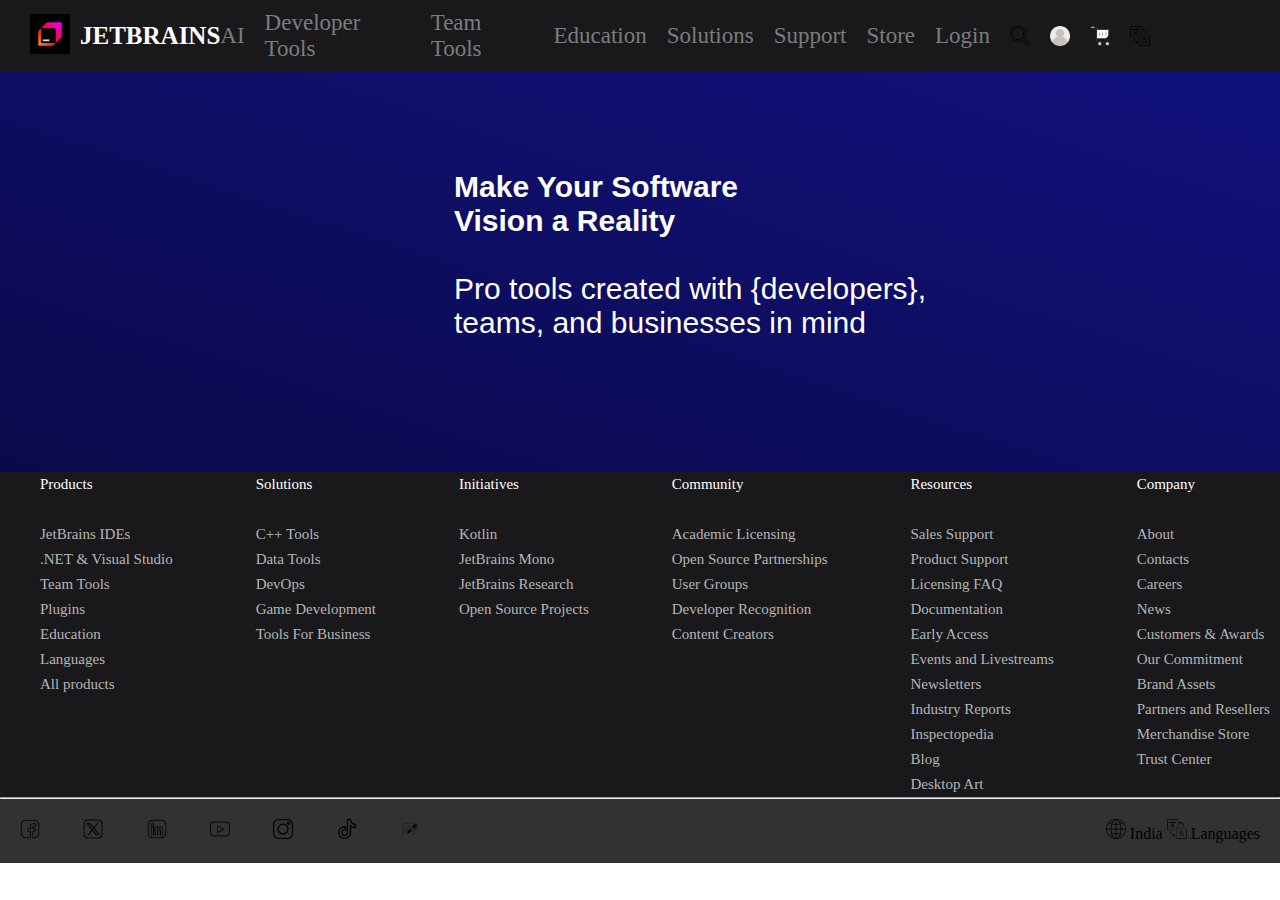
<file: JETBRAINS/index.html>
<!DOCTYPE html>
<html lang="en">
<head>
  <meta charset="UTF-8">
  <link rel="shortcut icon" href="./images/icon.jpg" type="image/x-icon">
  <meta name="viewport" content="width=device-width, initial-scale=1.0">
  <title>JETBRAINS</title>
  <link rel="stylesheet" href="./style.css">
</head>
<body>
  <header class="box">
    <div class="left">
      <a href="#"><img src="./images/icon.jpg" alt="JetBrains Logo" width="40" height="40"></a>
      <a href="#" class="brand">JETBRAINS</a>
    </div>

    <div class="right">
      <a href="#">AI</a>
      <a href="#">Developer Tools</a>
      <a href="#">Team Tools</a>
      <a href="#">Education</a>
      <a href="#">Solutions</a>
      <a href="#">Support</a>
      <a href="#">Store</a>
      <a href="#">Login</a>
      <img src="./images/search-interface-symbol.png" alt="Search" width="20" height="20">
      <img src="./images/user.png" alt="User" width="20" height="20">
      <img src="./images/shopping-cart.png" alt="Cart" width="20" height="20">
      <img src="./images/translation.png" alt="Translate" width="20" height="20">
    </div>
  </header>

  <div id="m1o">
    <div >
        <pre class="m1i" style="font-weight: bolder;">
            Make Your Software 
            Vision a Reality
        </pre>
        <pre class="m1i">
            Pro tools created with {developers},
            teams, and businesses in mind
        </pre>
    </div>
  </div>
  <footer>
    <div id="list">
      <ul>
        <li style="color: white">Products</li>
        <br>
        <li>JetBrains IDEs</li>
        <li>.NET & Visual Studio</li>
        <li>Team Tools</li>
        <li>Plugins</li>
        <li>Education</li>
        <li>Languages</li>
        <li>All products</li>
      </ul>
      <ul>
        <li style="color: white">Solutions</li><br>
        <li>C++ Tools</li>
        <li>Data Tools</li>
        <li>DevOps</li>
        <li>Game Development</li>
        <li>Tools For Business</li>
      </ul>
      <ul>
        <li style="color: white">Initiatives</li><br>
        <li>Kotlin</li>
        <li>JetBrains Mono</li>
        <li>JetBrains Research</li>
        <li>Open Source Projects</li>
      </ul>
      <ul>
        <li style="color: white">Community</li> <br>
        <li>Academic Licensing</li> 
        <li>Open Source Partnerships</li> 
        <li>User Groups</li> 
        <li>Developer Recognition</li> 
        <li>Content Creators</li> 
      </ul>
      <ul>
        <li style="color: white">Resources</li> <br>
        <li>Sales Support</li>
        <li>Product Support</li>
        <li>Licensing FAQ</li>
        <li>Documentation</li>
        <li>Early Access</li>
        <li>Events and Livestreams</li>
        <li>Newsletters</li>
        <li>Industry Reports</li>
        <li>Inspectopedia</li>
        <li>Blog</li>
        <li>Desktop Art</li>
      </ul>
      <ul>
        <li style="color: white">Company</li><br>
        <li>About</li>
        <li>Contacts</li>
        <li>Careers</li>
        <li>News</li>
        <li>Customers & Awards</li>
        <li>Our Commitment</li>
        <li>Brand Assets</li>
        <li>Partners and Resellers</li>
        <li>Merchandise Store</li>
        <li>Trust Center</li>
      </ul>
    </div>
    <hr>
    <div id="image">
      <div id="v"> 
        <img id="img" src="./images/social-media.png" alt="facebook" width="40" height="40">
        <img id="img"src="./images/social-media (1).png" alt="X" width="40" height="40">
        <img id="img" src="./images/business.png" alt="linkedin" width="40" height="40">
        <img id="img" src="./images/youtube.png" alt="youtube"width="40" height="40">
        <img id="img"src="./images/instagram.png" alt="instagram" width="40" height="40">
        <img id="img" src="./images/tik-tok.png" alt="tik-tok"width="40" height="40">
        <img id="img" src="./images/edit.png" alt="blog"width="40" height="40">
      </div>
      <div id="v1">
        <img id="img" src="./images/globe.png" alt="" width="40" height="40"> <span style="color: black;">India</span>
        <img id="img" src="./images/translation.png" alt=""width="40" height="40"> <span style="color: black;">Languages</span>
      </div>
    </div>
  </footer>
</body>
</html>
</file>
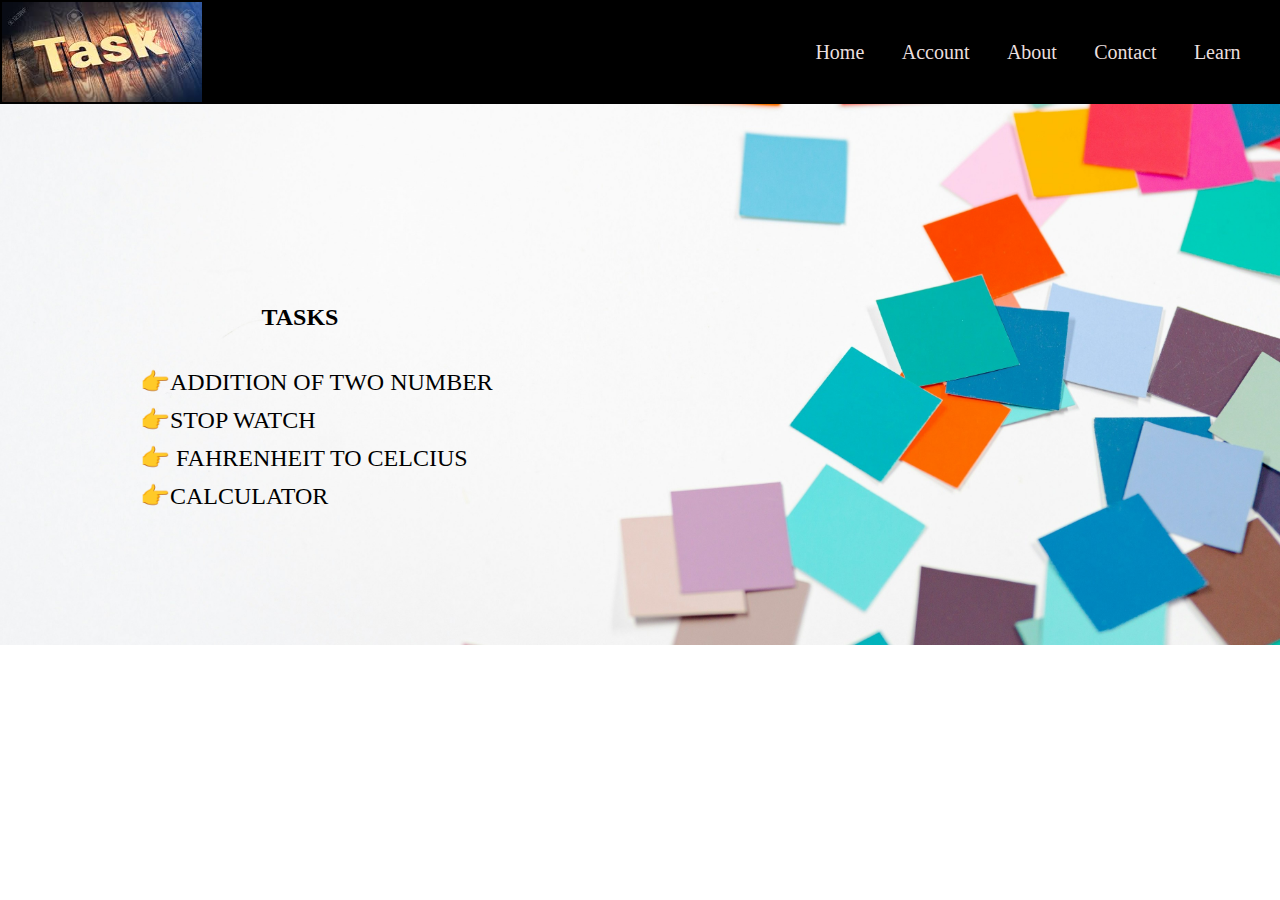
<file: Landing pages/index.html>
<!DOCTYPE html>
<html lang="en">
<head>
    <meta charset="UTF-8">
    <link rel="shortcut icon" href="/images/download.png" type="image/x-icon">
    <meta name="viewport" content="width=device-width, initial-scale=1.0">
    <title>HOME</title>
    <link rel="stylesheet" href="./CSS/global.css">
    <link rel="stylesheet" href="./CSS/ind.css">
</head>
<body>
   <header>
    <img src="./images/download.jpg" alt="icon" width="200px" height="100px">

    <ul>
        <a href="#">home</a>
        <a href="./pages/account.html">account</a>
        <a href="./pages/about.html">about</a>
        <a href="./pages/contact.html">contact</a>
        <a href="./pages/Learn.html">learn</a>
    </ul>

   </header> 

   <div id="box">
        <P> TASKS</P>
        <br>
        <ol>
             <a href="./pages/account.html">👉ADDITION OF TWO NUMBER</a>
             <a href="./pages/about.html">👉STOP WATCH</a>
             <a href="./pages/contact.html">👉 FAHRENHEIT TO CELCIUS</a>
             <a href="./pages/Learn.html">👉CALCULATOR</a>
        </ol>
   </div>

   <script src="./Script/ADDScript.js"></script>
</body>
</html>
</file>
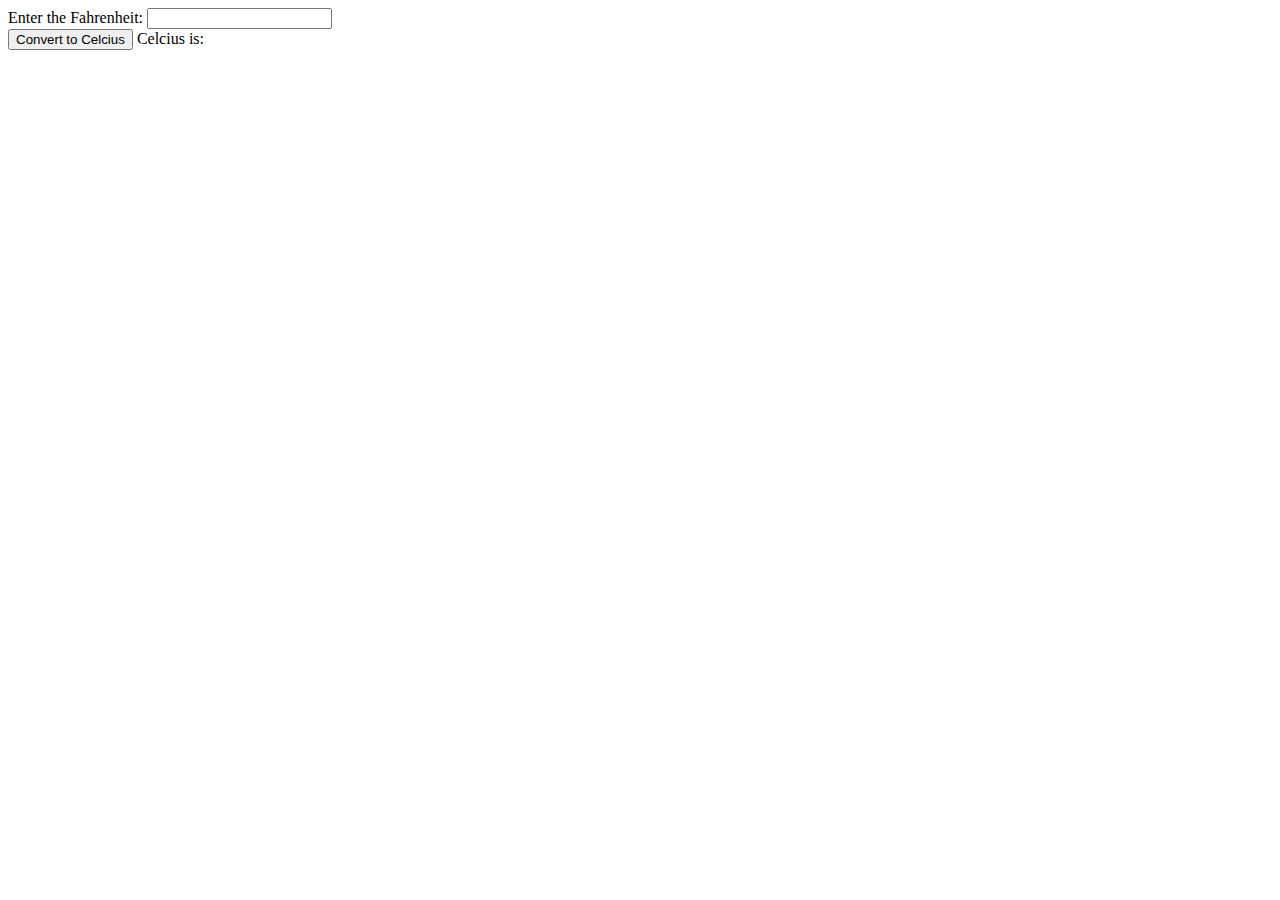
<file: Task 3/index.html>
<!DOCTYPE html>
<html lang="en">
<head>
    <meta charset="UTF-8">
    <meta name="viewport" content="width=device-width, initial-scale=1.0">
    <title>F to C</title>
</head>
<body>
    <div>
    <label for="fran">Enter the Fahrenheit: </label>
    <input type="number" name="fran" id="fran">
    <br>
    <button onclick="fn()">Convert to Celcius</button>
    <label for="cel"> Celcius is:</label>
    <br>
    <span id="output"> </span>
    </div>
    <script src="./ftoc.js"></script>
</body>
</html>
</file>
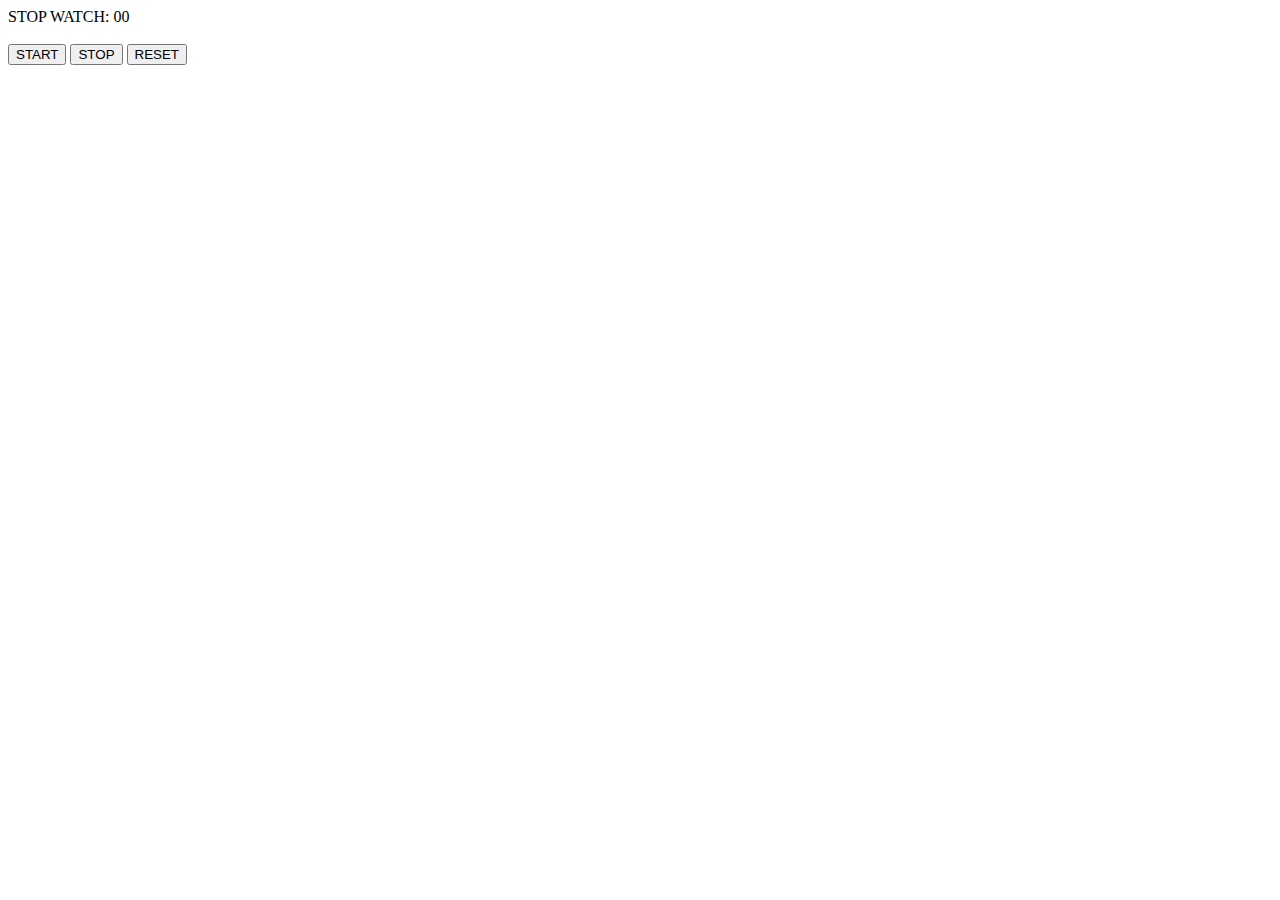
<file: Task 2/Stop watch.html>
<!DOCTYPE html>
<html lang="en">
<head>
    <meta charset="UTF-8">
    <meta name="viewport" content="width=device-width, initial-scale=1.0">
    <title>Add Two Numbers</title>
</head>
<body>
    <div>
        <span>STOP WATCH:</span>
        <span id="count">00</span>
    </div>
    <br>
    <div>
            <button onclick="start()">START</button>
            <button onclick="stop()">STOP</button>
            <button onclick="reset()">RESET</button>
    </div>
    
    
<script src="./swscript.js">

</script>
</body>
</html>
</file>
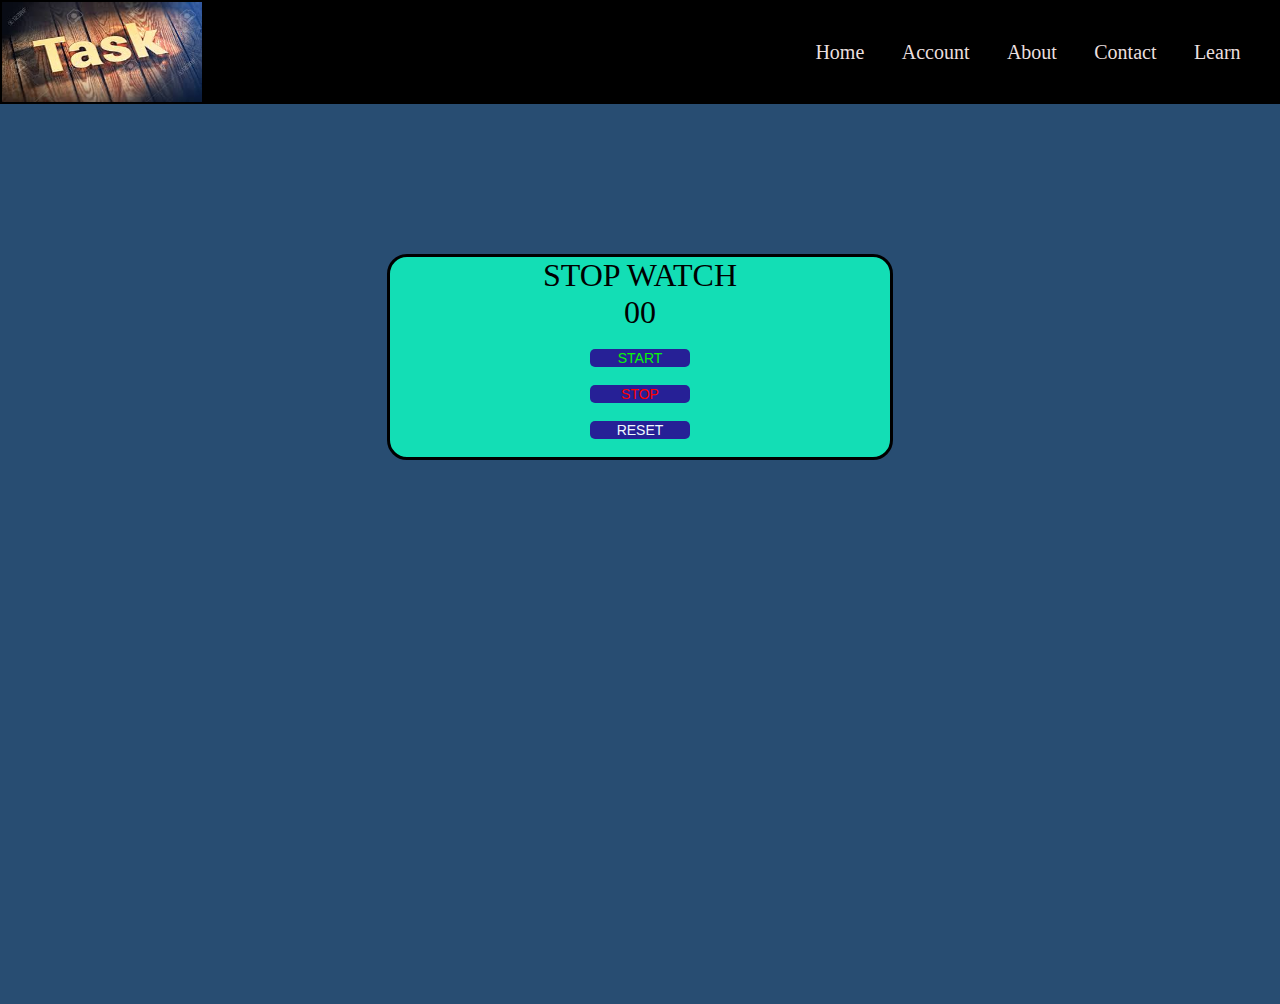
<file: Landing pages/pages/about.html>
<!DOCTYPE html>
<html lang="en">
<head>
    <meta charset="UTF-8">
    <link rel="shortcut icon" href="/images/download.png" type="image/x-icon">
    <meta name="viewport" content="width=device-width, initial-scale=1.0">
    <title>About</title>
    <link rel="stylesheet" href="../CSS/global.css">
    <link rel="stylesheet" href="../CSS/stopcss.css">
</head>
<body>
   <header>
    <img src="../images/download.jpg" alt="icon" width="200px" height="100px">

    <ul>
        <a href="../index.html">home</a>
        <a href="./account.html">account</a>
        <a href="#">about</a>
        <a href="./contact.html">contact</a>
        <a href="./Learn.html">learn</a>
    </ul>

   </header> 

   <div id="outerbox">
    <div>
        <span>STOP WATCH</span>
        <span id="count">00</span>
    <br>
            <button onclick="start()" style="color: rgb(7, 249, 7)">START</button><br>
            <button onclick="stop()" style="color: red;">STOP</button><br>
            <button onclick="reset()" style="color:aliceblue;">RESET</button><br>
    </div>
    
    

   </div>
   <script src="../Script/swscript.js"></script>
</body>
</html>
</file>
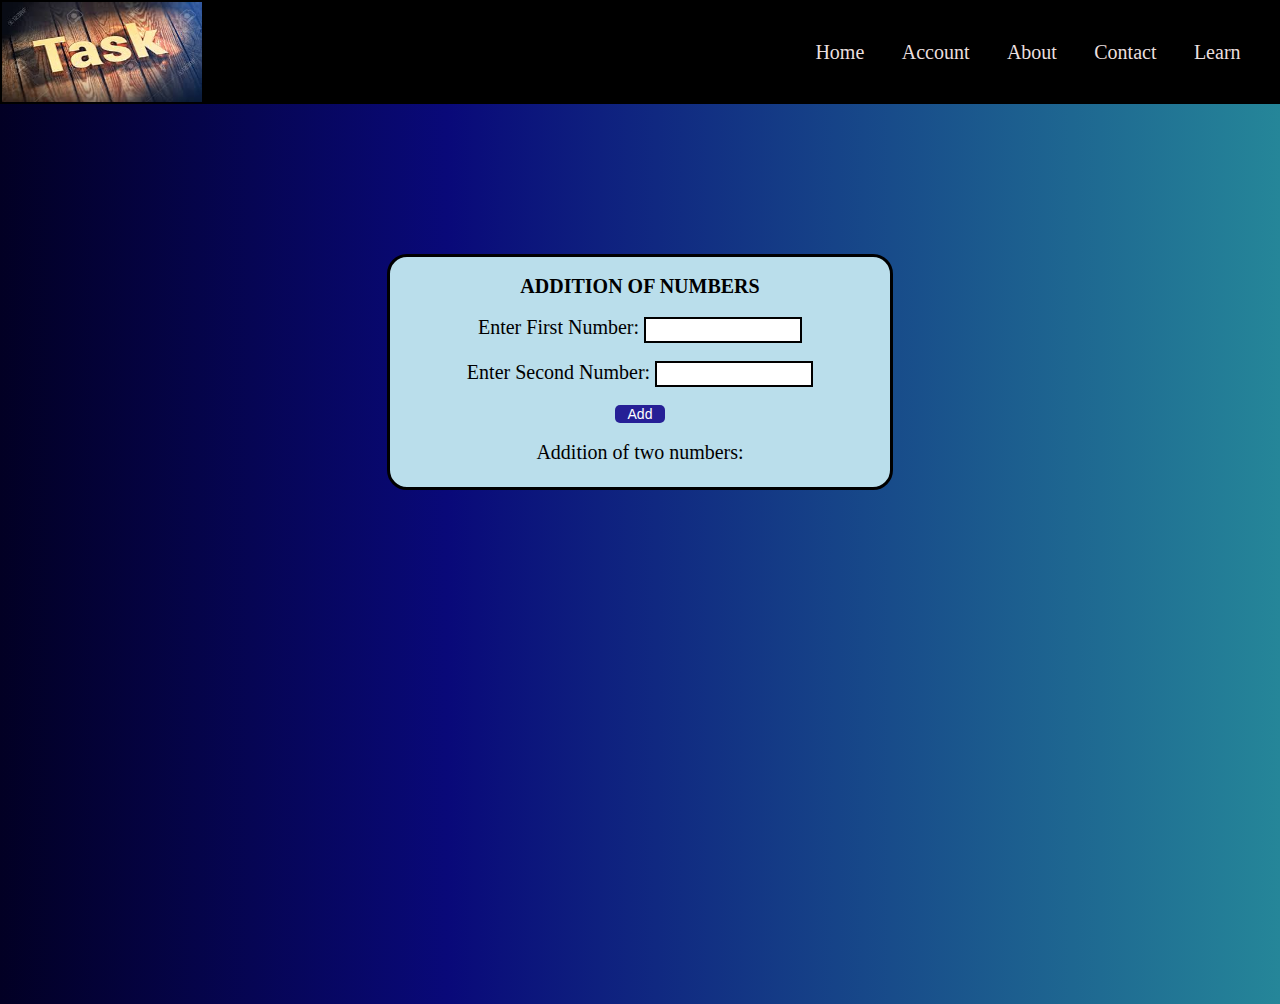
<file: Landing pages/pages/account.html>
<!DOCTYPE html>
<html lang="en">
  <head>
    <meta charset="UTF-8" />
    <link rel="shortcut icon" href="/images/download.png" type="image/x-icon" />
    <meta name="viewport" content="width=device-width, initial-scale=1.0" />
    <title>HOME</title>
    <link rel="stylesheet" href="../CSS/global.css" />
    <link rel="stylesheet" href="../CSS/acc-css.css" />
  </head>
  <body>
    <header>
      <img
        src="../images/download.jpg"
        alt="icon"
        width="200px"
        height="100px"
      />

      <ul>
        <a href="../index.html">home</a>
        <a href="#">account</a>
        <a href="about.html">about</a>
        <a href="./contact.html">contact</a>
        <a href="./Learn.html">learn</a>
      </ul>
    </header>

    <div id="outerbox">
      <div>
        <br>
        <p style="font-weight: bold"> ADDITION OF NUMBERS</p>
        <br>
        <label for="f-num">Enter First Number: <span><input type="number" name="f-num" id="f-num" /></span></label>
        
        <br />
        <label for="s-num">Enter Second Number: <span> <input type="number" name="s-num" id="s-num" /></span></label>
        <br />
        <button onclick="fn()">Add</button>
        <br />
        <p>Addition of two numbers:<span id="output"> </span></p>
      </div>
    </div>

    <script src="../Script/ADDScript.js"></script>
  </body>
</html>
</file>
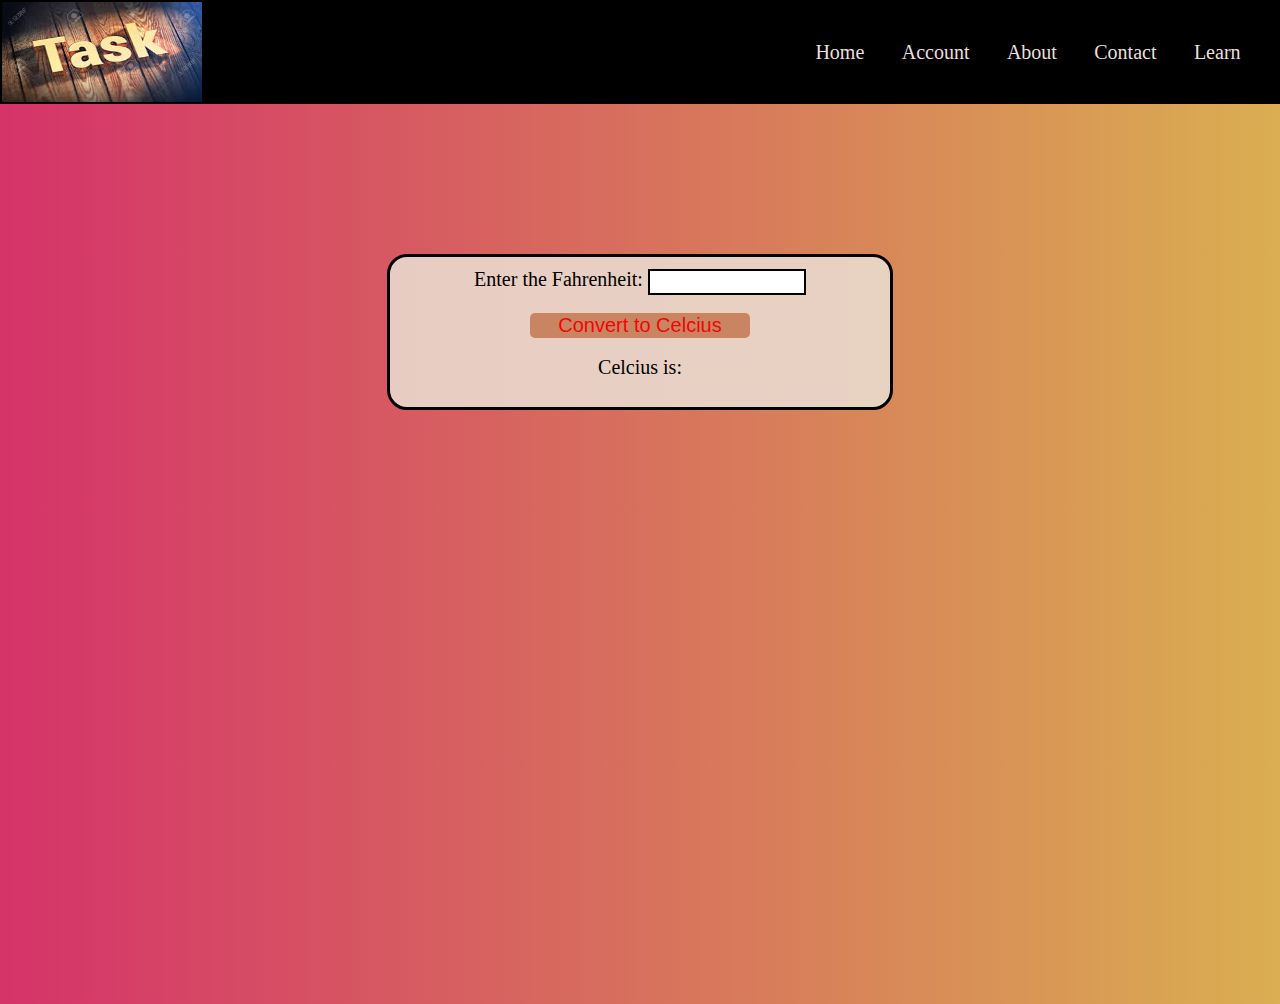
<file: Landing pages/pages/contact.html>
<!DOCTYPE html>
<html lang="en">
<head>
    <meta charset="UTF-8">
    <link rel="shortcut icon" href="/images/download.png" type="image/x-icon">
    <meta name="viewport" content="width=device-width, initial-scale=1.0">
    <title>Contact</title>
    <link rel="stylesheet" href="../CSS/global.css">
    <link rel="stylesheet" href="../CSS/contcss.css">
</head>
<body>
   <header>
    <img src="../images/download.jpg" alt="icon" width="200px" height="100px">

    <ul>
        <a href="../index.html">home</a>
        <a href="./account.html">account</a>
        <a href="about.html">about</a>
        <a href="#">contact</a>
        <a href="./Learn.html">learn</a>
    </ul>

   </header> 
   <div id="outerbox">
   <div>
    <label for="fran">Enter the Fahrenheit: <span style="font-size: xx-large"><input type="number" name="fran" id="fran"></span> </label>
    
    <br>
    <button onclick="fn()">Convert to Celcius</button>
    <br>
    <label for="cel"> Celcius is:  <span id="output" style="font-size: 20px; font-weight: bold;"> </span></label>
   
    </div>
    </div>
    <script src="../Script/ftoc.js"></script>
</body>
</html>
</file>
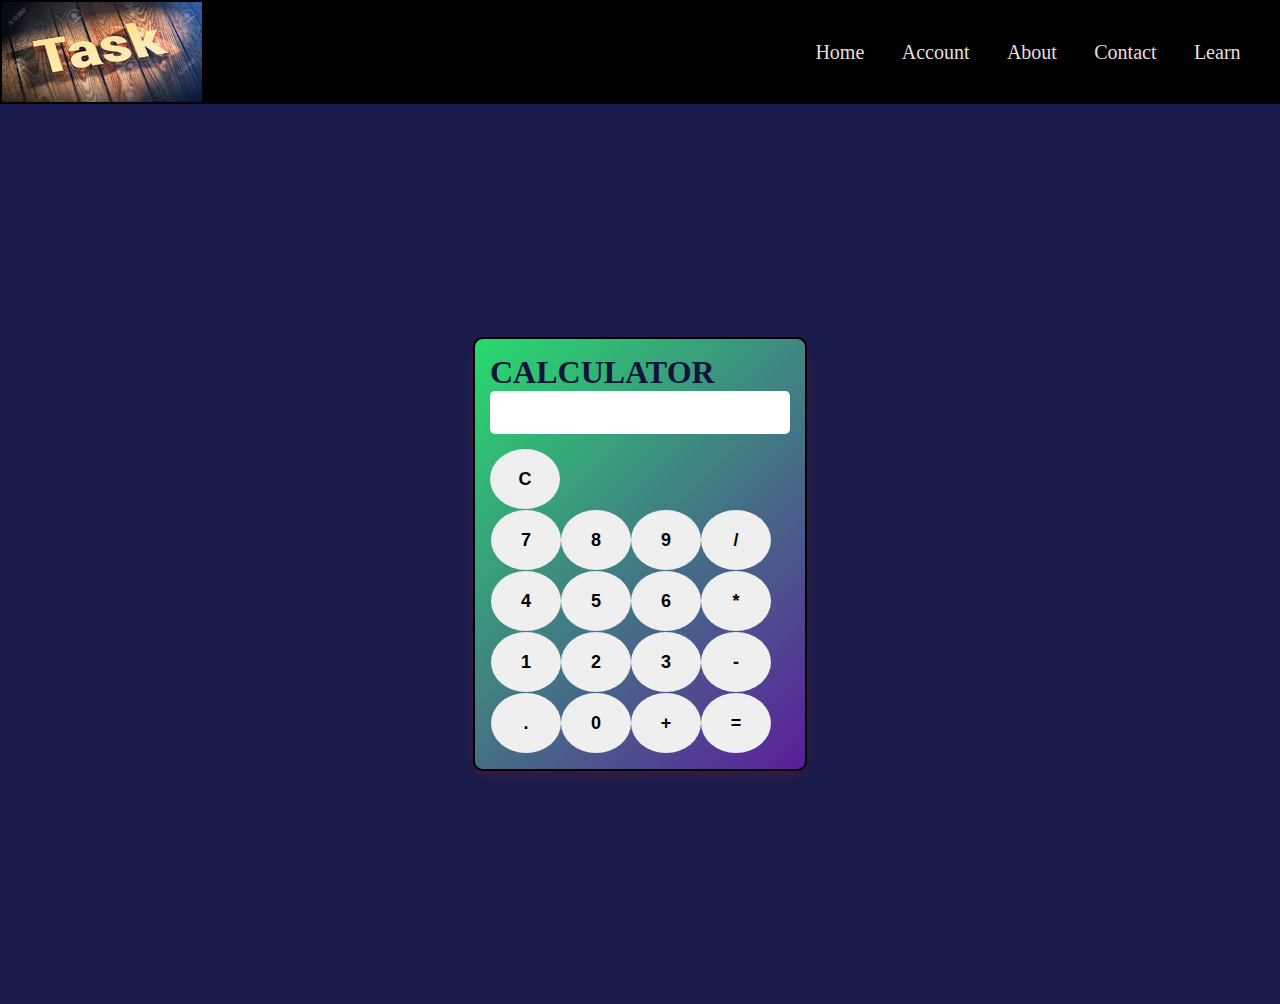
<file: Landing pages/pages/Learn.html>
<!DOCTYPE html>
<html lang="en">
<head>
    <meta charset="UTF-8">
    <link rel="shortcut icon" href="/images/download.png" type="image/x-icon">
    <meta name="viewport" content="width=device-width, initial-scale=1.0">
    <title>Learn</title>
    <link rel="stylesheet" href="../CSS/global.css">
    <link rel="stylesheet" href="../CSS/learncss.css">
</head>
<body>
   <header>
    <img src="../images/download.jpg" alt="icon" width="200px" height="100px">

    <ul>
        <a href="../index.html">home</a>
        <a href="./account.html">account</a>
        <a href="about.html">about</a>
        <a href="./contact.html">contact</a>
        <a href="#">learn</a>
    </ul>

   </header> 

   <div id="outer">
    <div class="calculator">
        <h1>CALCULATOR</h1>
        <input type="text" id="display">
        <div class="btn">
            <button onclick="cleardisplay()" class="buttons">C</button>
            <div class="button-wrap">
                <button onclick="displayvalue(7)" class="buttons">7</button>
                <button onclick="displayvalue(8)" class="buttons">8</button>
                <button onclick="displayvalue(9)" class="buttons">9</button>
                <button onclick="displayvalue('/')" class="buttons">/</button>
            </div>
            <div class="button-wrap">
                <button onclick="displayvalue(4)" class="buttons">4</button>
                <button onclick="displayvalue(5)" class="buttons">5</button>
                <button onclick="displayvalue(6)" class="buttons">6</button>
                <button onclick="displayvalue('*')" class="buttons">*</button>
            </div>
            <div class="button-wrap">
                <button onclick="displayvalue(1)" class="buttons">1</button>
                <button onclick="displayvalue(2)" class="buttons">2</button>
                <button onclick="displayvalue(3)" class="buttons">3</button>
                <button onclick="displayvalue('-')" class="buttons">-</button>
            </div>
            <div class="button-wrap">
                <button onclick="displayvalue('.')" class="buttons">.</button>
                <button onclick="displayvalue(0)" class="buttons">0</button>
                <button onclick="displayvalue('+')" class="buttons">+</button>
                <button onclick="calculate()" class="buttons">=</button>
            </div>
        </div>   
    </div>
    
</div>
<script src="../Script/calscript.js"></script>
</body>
</html>
</file>
<file: JETBRAINS/style.css>
* {
    margin: 0;
   
  }
  
 
  .box {
    display: flex;
    justify-content: space-between;
    align-items: center;
    background-color: rgb(25 25 28);
    color: white;
    padding: 10px 30px;
  }
  
  .left {
    display: flex;
    align-items: center;
    gap: 10px;
  }
  
  .left .brand {
    color:white;
    text-decoration: none;
    font-weight: bold;
    font-size: 25px;

  }
  
  .right {
    display: flex;
    align-items: center;
    gap: 20px;
    padding: 0 100px 0 0;
  }
  
  .right a {
    color:rgb(124 124 125);
    text-decoration: none;
    font-size: 14px;
    transition: color 0.2s ease-in-out;
    font-size: 23px;
  }
  
  .right a:hover {
    color:white;
  }
  
  .right img {
    cursor: pointer;
    transition: opacity 0.2s ease-in-out;
  }
  
  .right img:hover {
    opacity: 0.7;
  }
  
  #m1o{
    display: flex;
    align-items: center;
    justify-content: center;
    background-color: black;
    color: white;
    width: 100%;
    height: 400px;
    background: linear-gradient(18deg, black, rgb(28, 28, 203));
    background-size: 400% 400%;
    animation: waveGradient 6s ease infinite;

  }
  @keyframes waveGradient {
    0% {
      background-position: 0% 50%;
    }
    50% {
      background-position: 100% 50%;
    }
    100% {
      background-position: 0% 50%;
    }
  }

  .m1i{
    font-family: 'Gill Sans', 'Gill Sans MT', Calibri, 'Trebuchet MS', sans-serif;
    font-size: 30px;
  }

footer{
  background-color: hsl(240deg 5.66% 10.39%);
  color: hsl(0deg 0.68% 71.18%);
  height: auto;

}
#list{

  display: flex;
  justify-content: space-between;
  
}
ul{
  list-style-type: none;
  font-size: 15px;
  display: flex;
  flex-direction: column;
  align-items: flex-start;
  flex-wrap: nowrap;
  line-height:25px;
  padding-right: 10px;
   

}

li:hover{
  color: white;
  text-decoration: underline;
  cursor: pointer;
  display: flex;

  
 
}
#image{
  background-color:rgb(51, 50, 50);
  display: flex;
  justify-content: space-between;
  padding: 20px;
}
#v{
  width: 400px;
   display: flex;
  justify-content: space-between;
}
#img{
  width: 20px;
  height: 20px;
}
#img:hover{
  color:black;
  cursor: pointer;
}
</file>
<file: Landing pages/CSS/global.css>
*{
    margin: 0;
}

header{
    background-color: black;
    display: flex;
    align-items: center;
    justify-content:space-between;
    border: 2px solid black;
}

a{
    
    text-decoration: none;

}

ul{
    color: white;
    width:500px;
    display: flex;
    justify-content: space-evenly;
    font-size: 20px;
    text-transform: capitalize;

}

header>ul>a:link{
  color:rgb(234, 223, 223);
  
}
header>ul>a:visited{
    color: rgb(233, 221, 221);
}
</file>
<file: Landing pages/CSS/ind.css>
div>ol>a:link{
  color:black;
  display: flex;
  margin-top: 10px;
}
div>ol>a:visited{
    color: black;
}
div {
    margin-top:200px;
    margin-left: 100px;
    align-items:flex-start;
    display: flex;
    color:black;
    flex-direction: column;
    font-size: x-large;
}
p{
     margin-left: 100px;
    align-items:center;
    display: flex;
    color:black;
    flex-direction: column;
    font-size: x-large;
    width: 200px;
    font-weight: bolder;
}
body{
    background-image: url(../images/ind\ background.jpg);
    background-repeat:no-repeat;
    background-size: cover;
    overflow: hidden;
    
    
}
</file>
<file: Landing pages/CSS/stopcss.css>
#outerbox{
    display: flex;
    width: 100vw;
    height: 100vh;
    justify-content: center;
    
   background: #284d72;
/* background:linear-gradient(90deg, #00C9FF 0%, #92FE9D 100%); */
}
div>div{
    display: flex;
    flex-direction: column;
    align-items:center;
    margin-top: 150px;
    background-color:#13deb5;
    border-radius: 20px;
    border: 3px solid black;
    width: 500px;
    height:200px;
}
label,p{
    font-size: 20px;
}
input{
    border: 2px solid black;
    width: 150px;
    height: 20px;
    
}
span{
    font-size: xx-large;
}

button {
    width: 100px;
    font-size: 14px;
    background-color:  #262096;
    border: none;
    border-radius: 5px;
    cursor: pointer;
}

button:hover {
    background-color:#258699;
}
</file>
<file: Landing pages/CSS/acc-css.css>
#outerbox{
    display: flex;
    width: 100vw;
    height: 100vh;
    justify-content: center;
    
   background: #020024;
background: linear-gradient(90deg, rgba(2, 0, 36, 1) 0%, rgba(9, 9, 121, 1) 35%, rgba(37, 134, 153, 1) 100%);
background-color: 8E1616;
}
div>div{
    display: flex;
    flex-direction: column;
    align-items:center;
    margin-top: 150px;
    background-color:#badeeb;
    border-radius: 20px;
    border: 3px solid black;
    width: 500px;
    height:230px;
}
label,p{
    font-size: 20px;
}
input{
    border: 2px solid black;
    width: 150px;
    height: 20px;
    
}

button {
    width: 50px;
    font-size: 14px;
    background-color:  #262096;
    color: white;
    border: none;
    border-radius: 5px;
    cursor: pointer;
}

button:hover {
    background-color:#258699;
}
</file>
<file: Landing pages/CSS/contcss.css>
#outerbox{
    display: flex;
    width: 100vw;
    height: 100vh;
    justify-content: center;
    
background: linear-gradient(90deg, #d53369 0%, #daae51 100%);

}
div>div{
    display: flex;
    flex-direction: column;
    align-items:center;
    margin-top: 150px;
    background-color:#eadcd1e1;
    border-radius: 20px;
    border: 3px solid black;
    width: 500px;
    height:150px;
}
label,p{
    font-size: 20px;
}
input{
    border: 2px solid black;
    width: 150px;
    height: 20px;
    
}


button {
    width: 220px;
    font-size: 20px;
    color: rgb(243, 5, 5);
    background-color:  #c98462;
    border: none;
    border-radius: 5px;
    cursor: pointer;
}

button:hover {
    background-color:#258699;
}
</file>
<file: Landing pages/CSS/learncss.css>
#outer {
    width: 100%;
    height: 100vh;
    display: flex;
    flex-wrap: wrap;
    justify-content: center;
    align-items: center;
    background: #1a1b4c;
}

h1 {
    color: rgb(18, 21, 58);
    display: flex;
   
}

.calculator {
    width: 300px;
    border-radius: 10px;
    border: 2px solid black;
    background: linear-gradient(135deg, #28db6d, #5b1d9a);
    padding: 15px;
    display: flex;
    flex-wrap: wrap;
    box-shadow: 0px 4px 10px rgba(149, 28, 28, 0.3);
}

input {
    width: 100%;
    padding: 10px;
    margin-bottom: 15px;
    font-size: 20px;
    text-align: right;
    border-radius: 5px;
    border: none;
    background: white;
    color: black;
}

.button-wrap {
    display: flex;
    flex-wrap: wrap;
    justify-content: space-around;
    margin: 1px;
}

.buttons {
    width: 70px;
    height: 60px;
    border-radius: 50%;
    font-size: 18px;
    font-weight: bold;
    border: rgb(52, 95, 60);
    cursor: pointer;
    transition: all 0.2s ease-in;
    
}

.buttons:hover {
    background-color: gray;
}
</file>
